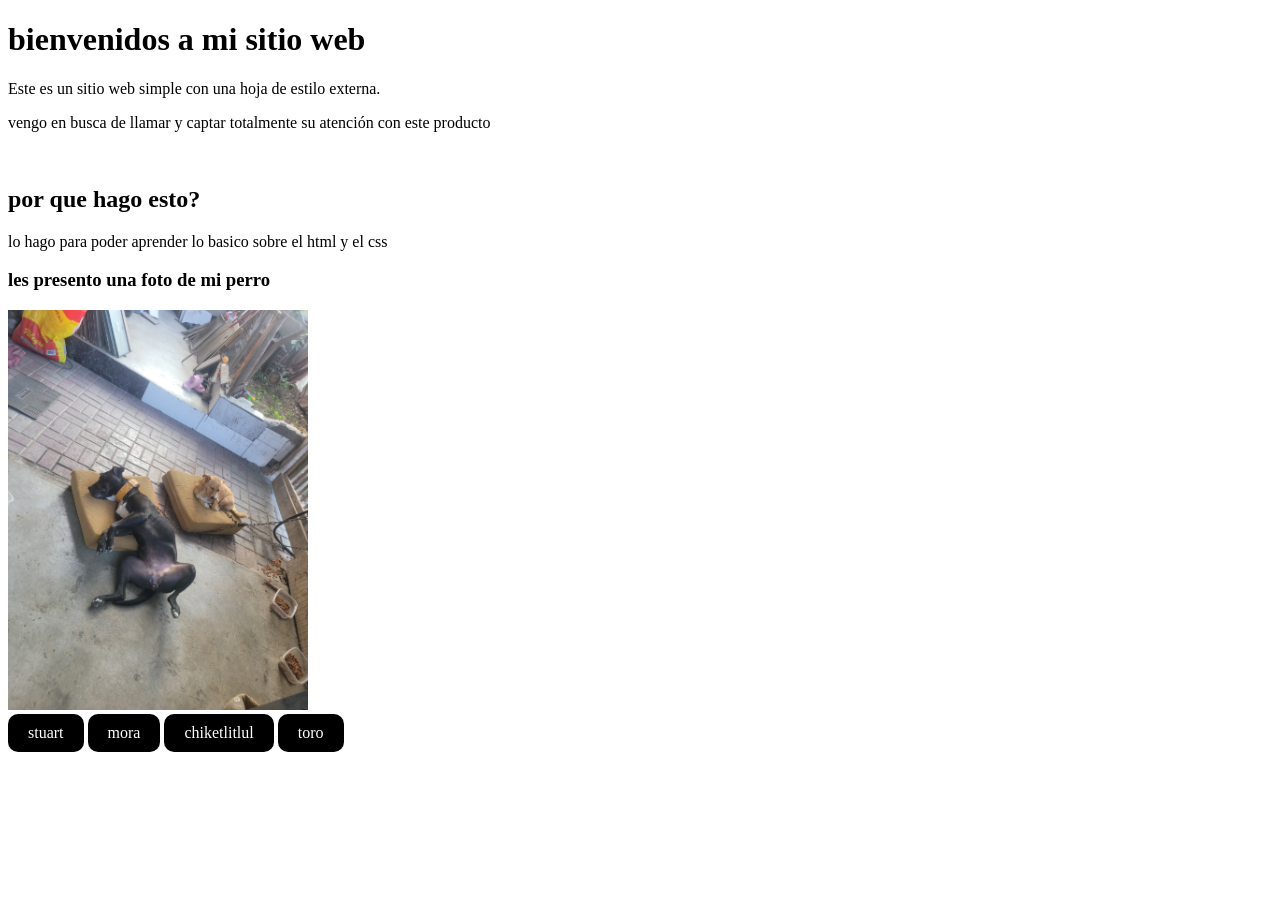
<file: pproyect1/index.html>
<!DOCTYPE html>
<html lang="en">

<head>
    <meta charset="UTF-8">
    <meta name="viewport" content="width=device-width, initial-scale=1.0">
    <title>proyecto 1.0</title>
    <link rel="stylesheet" href="style.css">
</head>
<body>
    <div class="container">
        <h1>bienvenidos a mi sitio web</h1>
        <p>Este es un sitio web simple con una hoja de estilo externa.</p>
        <p>vengo en busca de llamar y captar totalmente su atención con este producto</p>
        <br>
        <h2>por que hago esto?</h2>
        <p>lo hago para poder aprender lo basico sobre el html y el css</p>
        <h3>les presento una foto de mi perro</h3>
        <img src="perro.jpg" alt="foto de mi perro" width="300">

    </div>
    <a href="stuart.html" target="_blank" class="boton">stuart</a>
    <a href="mora.html" target="_blank" class="boton">mora</a>
    <a href="chiketlitlul.html" target="_blank" class="boton">chiketlitlul</a>
    <a href="toro.html" target="_blank" class="boton">toro</a>
</body>


</html>
</file>
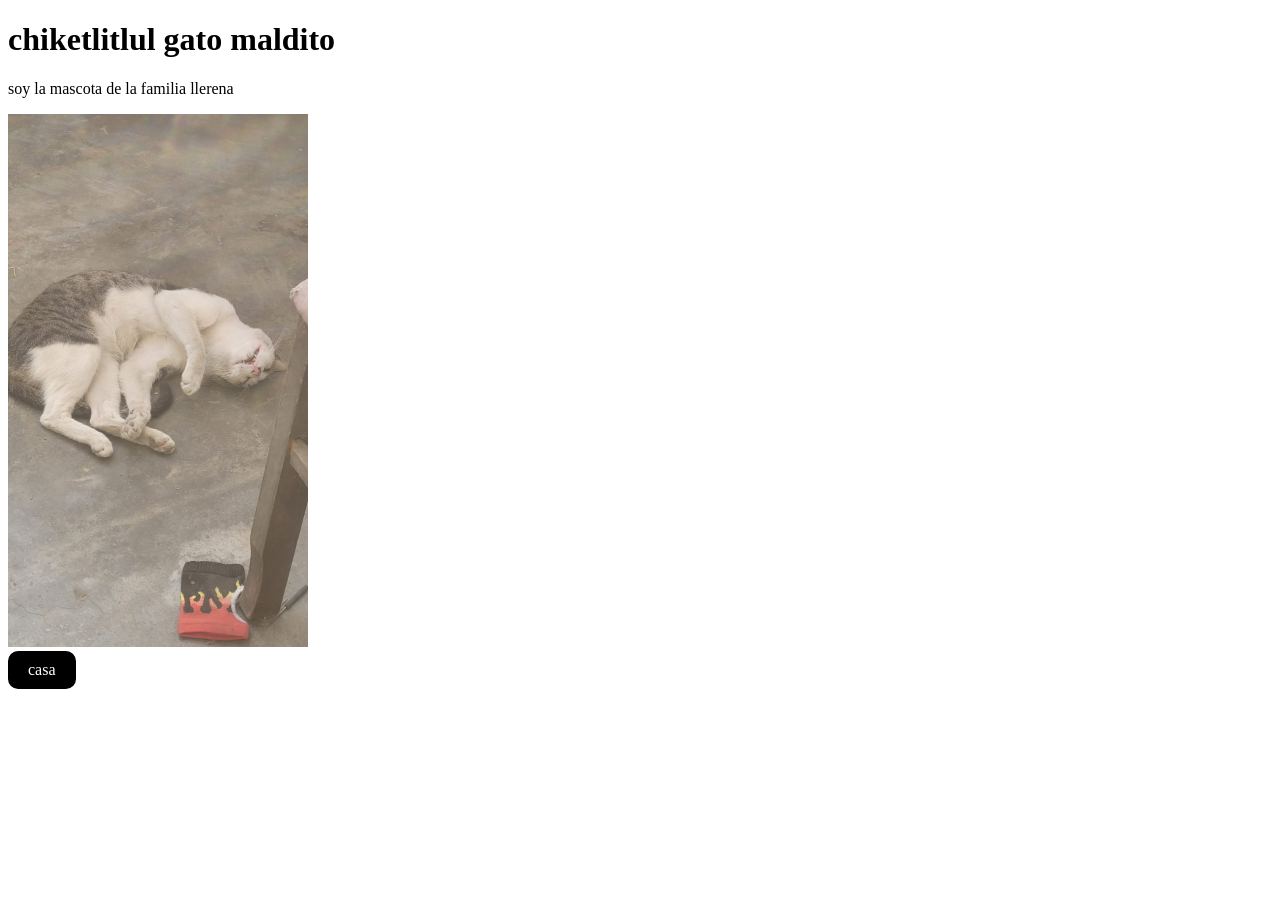
<file: pproyect1/chiketlitlul.html>
<!DOCTYPE html>
<html lang="en">
<head>
    <meta charset="UTF-8">
    <meta name="viewport" content="width=device-width, initial-scale=1.0">
    <title>chiketlitlul</title>
    <link rel="stylesheet" href="style.css">
</head>
<body>
    <div class="container">
        <h1>chiketlitlul gato maldito</h1>
        <p>soy la mascota de la familia llerena</p>
        <img src="chiketlitlul.jpeg" alt="foto de chiketlitlul" width="300">
    </div>
    <a href="index.html" target="_blank" class="boton">casa</a>
</html>
</file>
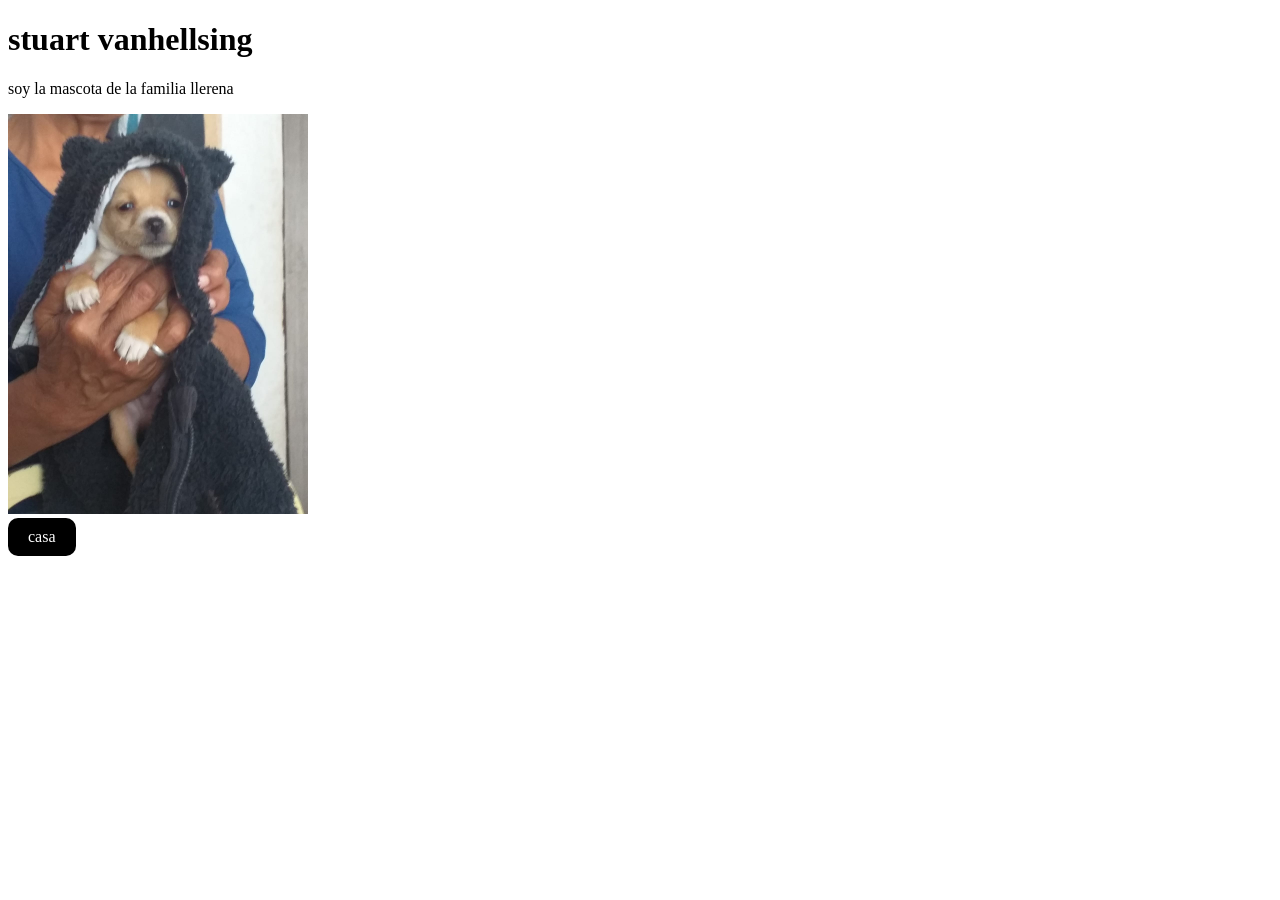
<file: pproyect1/stuart.html>
<!DOCTYPE html>
<html lang="en">
<head>
    <meta charset="UTF-8">
    <meta name="viewport" content="width=device-width, initial-scale=1.0">
    <title>stuart</title>
    <link rel="stylesheet" href="style.css">
    </head>
    <body>
        <div class="container">
            <h1>stuart vanhellsing</h1>
            <p>soy la mascota de la familia llerena</p>
            <img src="stuart.jpeg" alt="foto de stuart" width="300">
        </div>
        <a href="index.html" target="_blank" class="boton">casa</a>
</html>
</file>
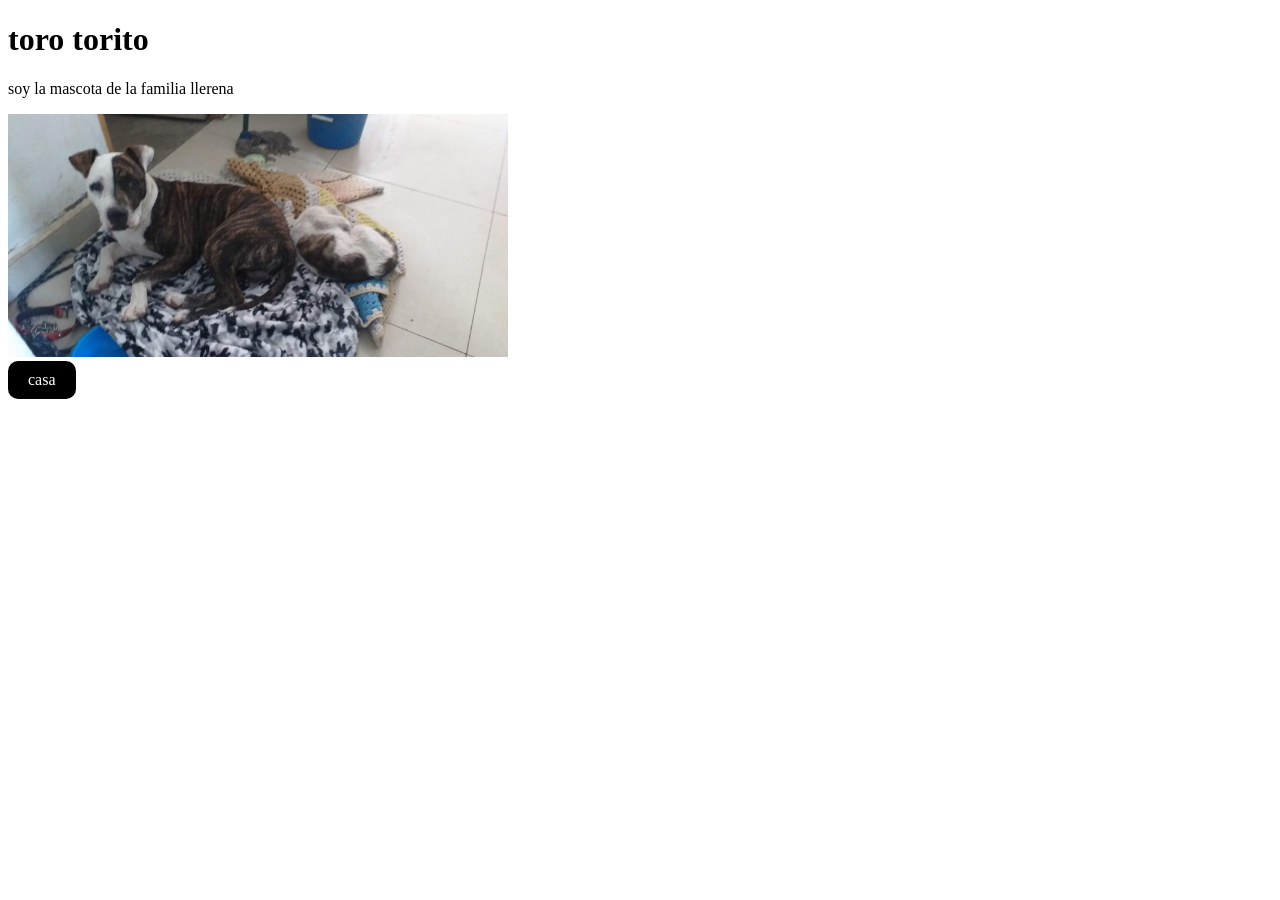
<file: pproyect1/toro.html>
<!DOCTYPE html>
<html lang="en">    
<head>
    <meta charset="UTF-8">
    <meta name="viewport" content="width=device-width, initial-scale=1.0">
    <title>toro</title>
    <link rel="stylesheet" href="style.css">
</head>
<body>
    <div class="container">
    <h1>toro torito</h1>
    <p>soy la mascota de la familia llerena</p>
    <img src="toro.jpeg" alt="foto de toro" width="500">
    </div>
    <a href="index.html" target="_blank" class="boton">casa</a>
</html>
</file>
<file: pproyect1/style.css>
.boton{
    background-color: black;
    color: white;
    padding: 10px 20px;
    text-decoration: none;
    border-radius: 10px;
    display: inline-block;
}
</file>
